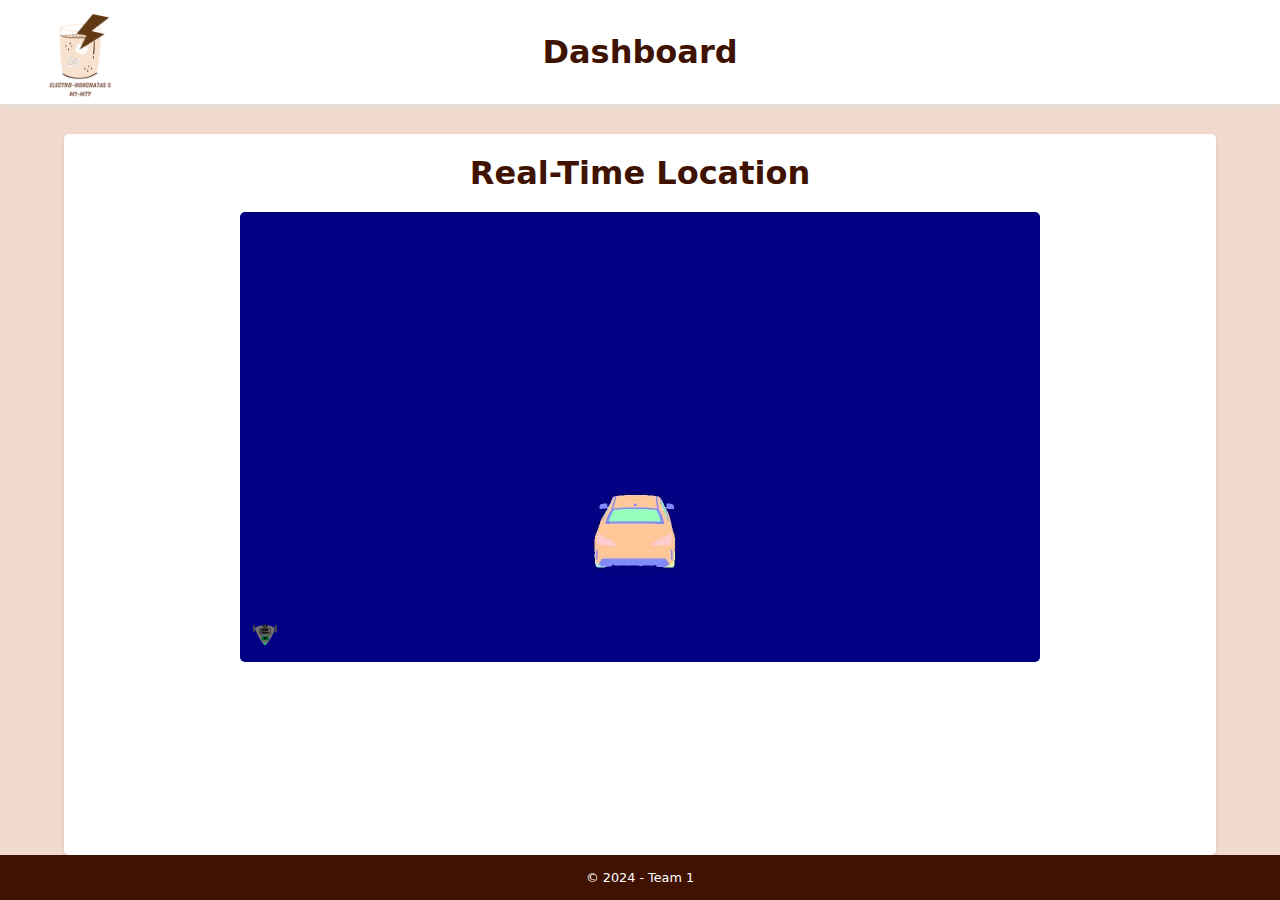
<file: WebsiteInterfaces/index.html>
<!DOCTYPE html>
<html lang="en">
<html>
<head>
    <title>Dashboard</title>
    <link rel="stylesheet" type="text/css" href="styles.css">
    <link rel="icon" type="image/x-icon" href="/images/favicon.ico">
</head>
<body>
    <header>
        <nav>
            <ul>
                <li><img id="logo" src="images/logo.png" alt="Logo"></li>
            </ul>
        </nav>
        <div id="nav-title">
            <h1>Dashboard</h1>
        </div>
    </header>

    <div class="dashboard">
        <h1> Real-Time Location</h1>
        <div class="map">
            <img src="images/placeholder.jpg" alt="Placeholder Image">
            <img id="Puzzlebot" src="images/Puzzlebot.png" alt="Placeholder Image">
        </div>
    </div>
    <footer>
        <div class="footer">
            <p>© 2024 - Team 1</p>
        </div>
    </footer>
</body>
</html>
</file>
<file: WebsiteInterfaces/styles.css>
* {
    box-sizing: border-box;
    margin: 0;
    padding: 0;
    font-family: system-ui, -apple-system, BlinkMacSystemFont, 'Segoe UI', Roboto, Oxygen, Ubuntu, Cantarell, 'Open Sans', 'Helvetica Neue', sans-serif;
    --eh-Brown: #593312;
    --eh-Khaki: #F2DBCE;
    --eh-DarkBrown: #401201;
    --eh-LightBrown: ##8C635A;
}

header {
    display: flex;
    justify-content: flex-start;
    align-items: center;
    width: 100%;
    flex: 1;
    box-shadow: 0 1px 8px #ddd;
    background-color: white;
    margin-bottom: 30px;
}

nav {
    color: black;
    text-align: center;
}
#nav-title {
    position: absolute;
    display: flex;
    text-align: center;
    justify-content: center;
    width: 100%;
    flex: 4;
}

#nav-title h1 {
    text-decoration: none;
    color:var(--eh-DarkBrown); 
    text-align: center;
}
header li {
    list-style: none;
    display: inline-block;
    margin-right: auto;
    margin-left: auto;
    text-align: center;
}

body {
    display: flex;
    flex-direction: column;
    justify-content: center;
    align-items: center;
    height: 95vh;
    margin: 0;
    background-color: var(--eh-Khaki);
}

#logo {
    width: 120px;
    height: 100px;
    margin-right: 20px;
    margin-left: 20px;
}  
.dashboard {
    text-align: center;
    padding: 20px;
    background-color: white;
    border-radius: 5px;
    box-shadow: 0 2px 5px rgba(0, 0, 0, 0.1);
    color: var(--eh-DarkBrown);
    width: 90%;
    height: 85%;
}

.dashboard h1 {
    margin-bottom: 20px;
}

.map {
    margin-top: 20px;
    position: relative;
    width: 100%;
    height: auto;
    max-width: 800px;
    align-items: center;
    justify-content: center;
    text-align: center;
    align-self: center;
    margin: auto;
}

.map h2 {
    margin-bottom: 10px;
}

.map img {
    width: 100%;
    border-radius: 5px;
}

#Puzzlebot {
    width: 50px;
    z-index: 100;
    position:absolute;
    top: 87%;
    left: 0;
}

footer {
    display: flex;
    justify-content: center;
    align-items: center;
    width: 100%;
    height: 5vh;
    background-color: var(--eh-DarkBrown);
    color: white;
    font-size: 0.8rem;
    position: fixed;
    bottom: 0;
}
</file>
